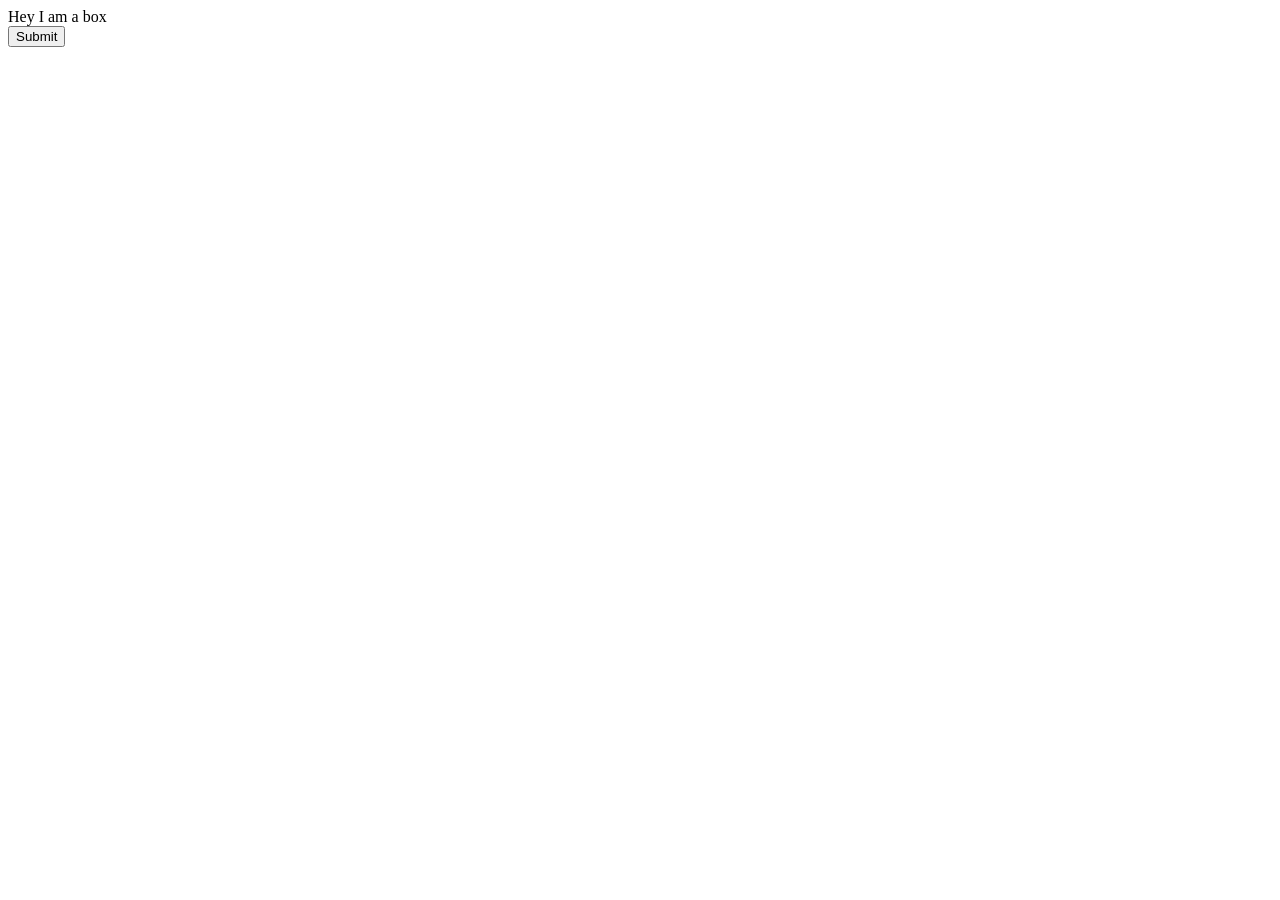
<file: Front end development/JavaScript/index.html>
<!DOCTYPE html>
<html lang="en">
<head>
    <meta charset="UTF-8">
    <meta name="viewport" content="width=device-width, initial-scale=1.0">
    <title>JavaScript Introduction</title>
</head>
<body> 
<div class="box">
    Hey I am a box
</div>
<button>
    Submit
</button>
    <script src="script.js" >
       
    </script>
    
</body>
</html>
</file>
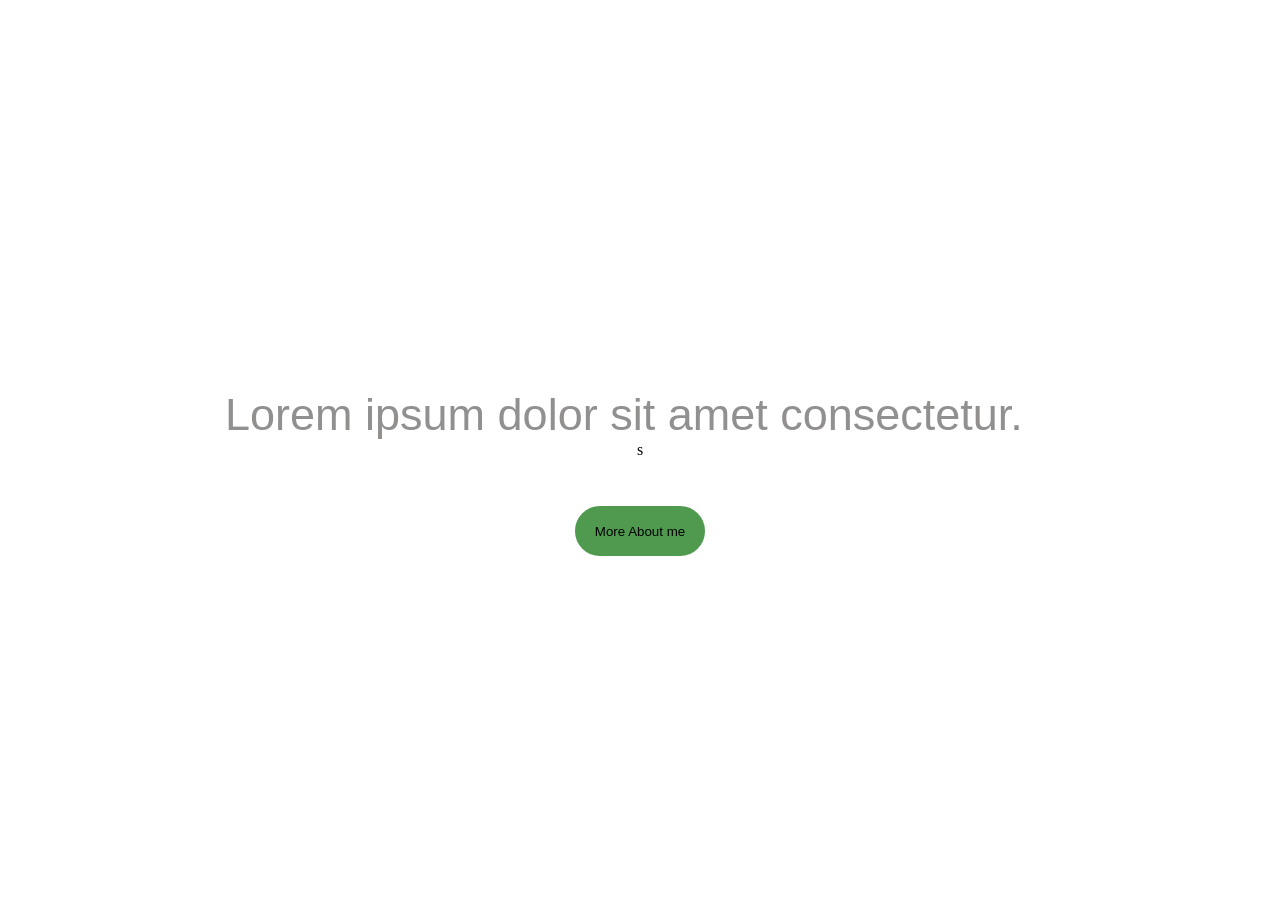
<file: Front end development/My portfolio/portfolio.html>
<!DOCTYPE html>
<html lang="en">
<head>
    <meta charset="UTF-8">
    <meta name="viewport" content="width=device-width, initial-scale=1.0">
    <title>My portfolio</title>
</head>
<link rel="stylesheet" href="style.css">
<body>
    <div class="bg">
    <div class="content"><p>Lorem ipsum dolor sit amet consectetur.</p></div>
    <button class="More">More About me</button>
    <div class="stars">
        <div class="star"></div>
        <div class="star"></div>
        <div class="star"></div>
        <div class="star"></div>
        <div class="star"></div>
        <div class="star"></div>
        <div class="star"></div>
        <div class="star"></div>
        <div class="star"></div>
        <div class="star"></div>
        <div class="star"></div>
        <div class="star"></div>
        <div class="star"></div>
        <div class="star"></div>
        <div class="star"></div>
        <div class="star"></div>
        <div class="star"></div>
        <div class="star"></div>
    </div>

</div>
    
</body>
</html>s
</file>
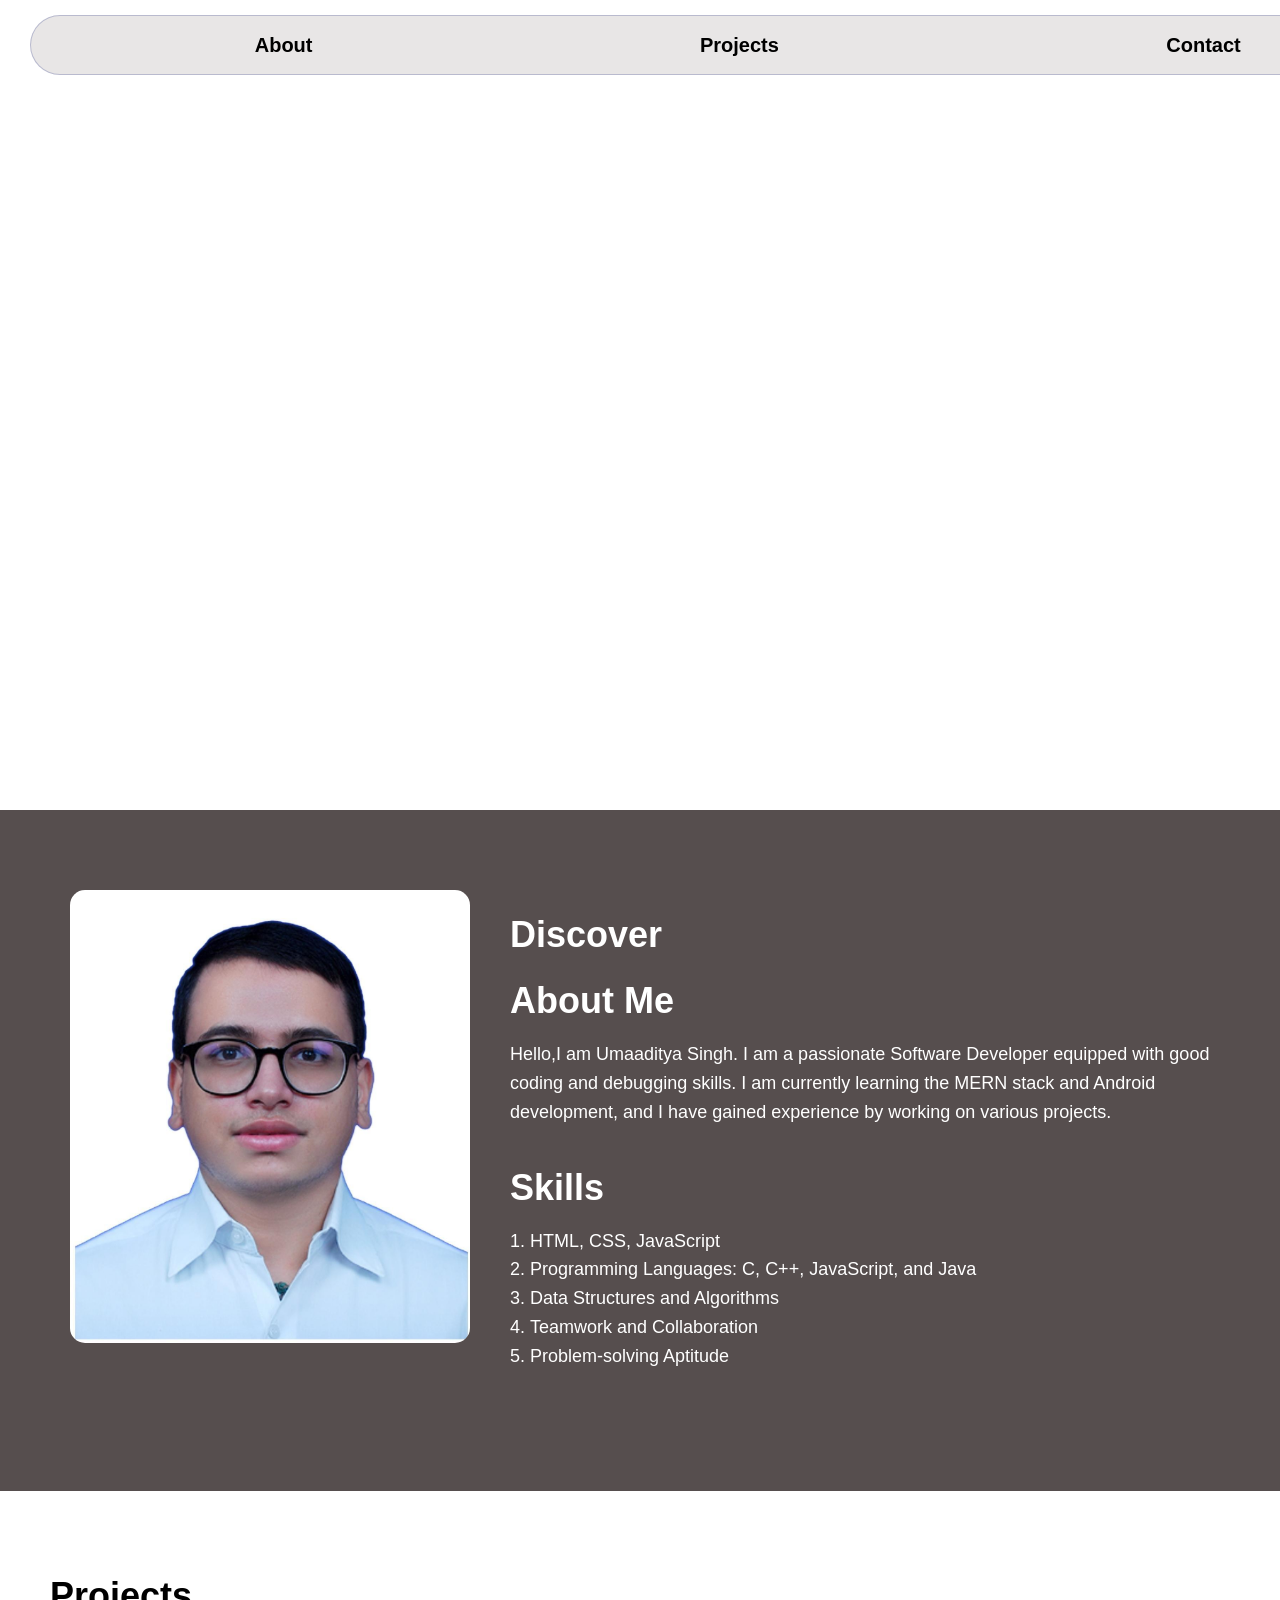
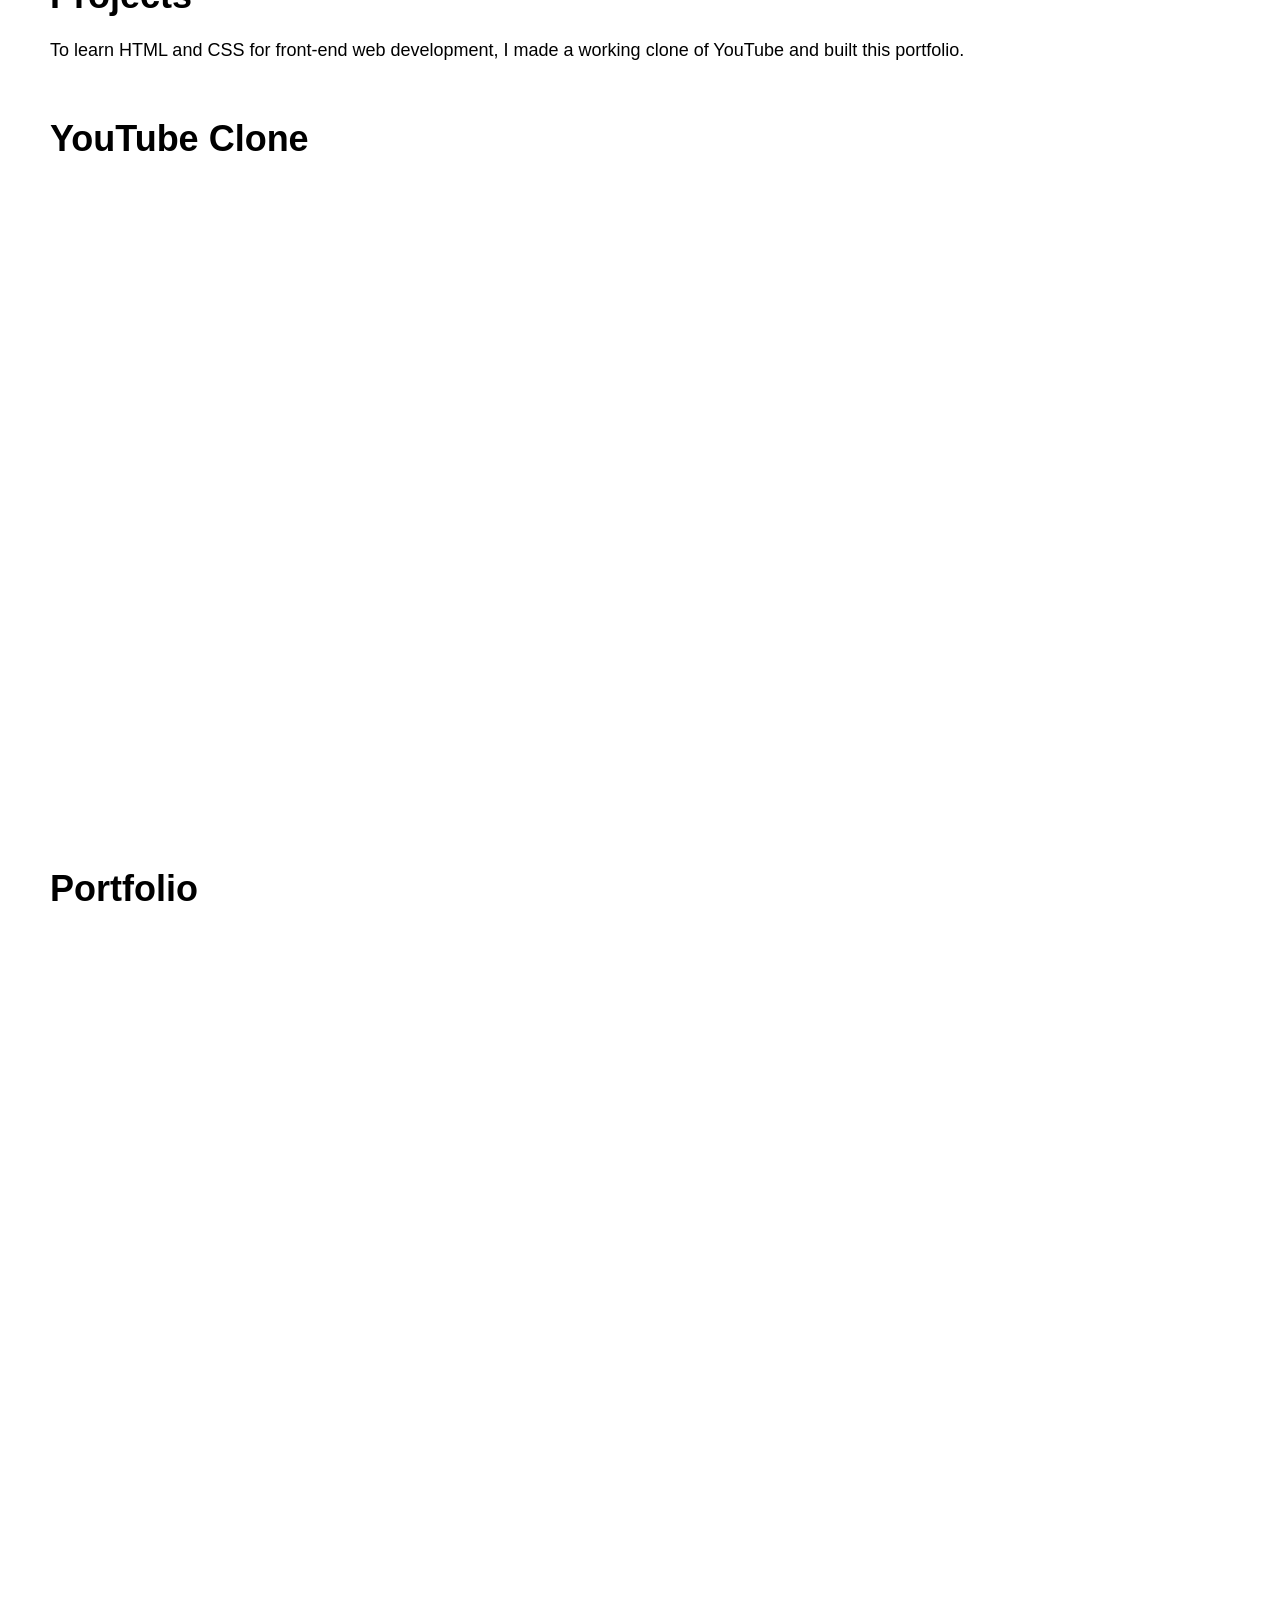
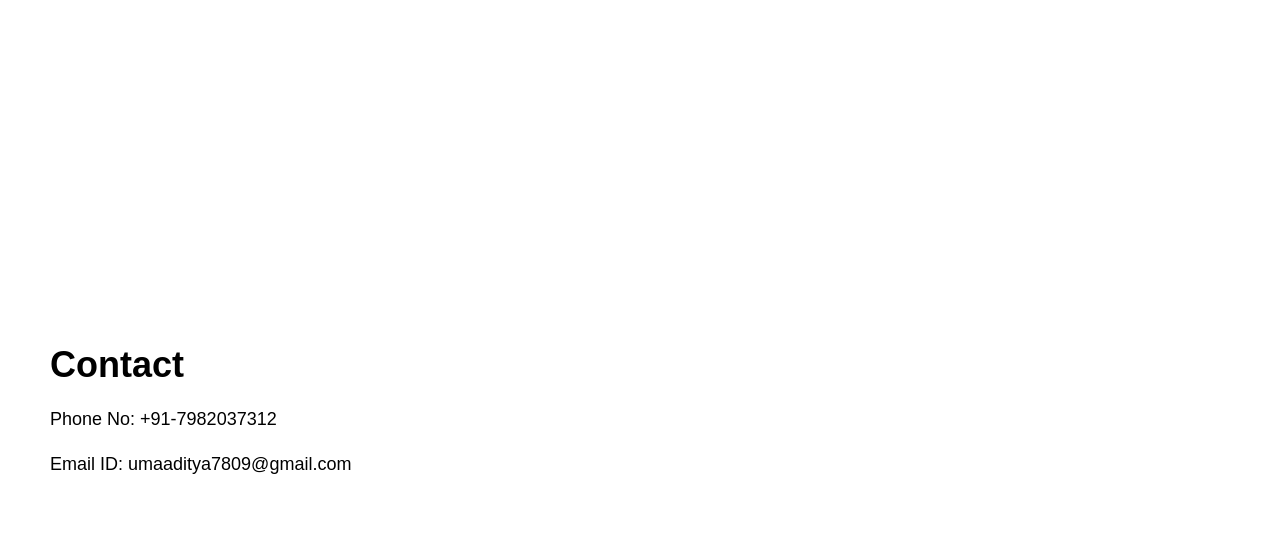
<file: Full stack development/club portfolio/portfolio .html>
<!DOCTYPE html>
<html lang="en">
<head>
  <meta charset="UTF-8" />
  <meta http-equiv="X-UA-Compatible" content="IE=edge" />
  <title>My Portfolio</title>
  <meta name="description" content="My personal portfolio website." />
  <link rel="stylesheet" href="portfolio.css" />
  <script defer src="script.js"></script>
</head>
<body class="full">
  <div class="an">
    <p onclick="scrollToSection('about')">About</p>
    <p onclick="scrollToSection('projects')">Projects</p>
    <p onclick="scrollToSection('contact')">Contact</p>
    <button id="modeToggle" onclick="toggleDarkMode()">🌙</button>
  </div>

  <div class="ab">
  
  </div>

  <div id="about" class="sec">
    <div class="profile">
      <img class="my" src="thumnails/my pic.jpg" alt="My Picture" />
    </div>

    <div class="profile1">
      <div class="content">
        <h1>Discover</h1>
        <h1>About Me</h1>
        <div class="text">
          <p>
           Hello,I am Umaaditya Singh. I am a passionate Software Developer equipped with good coding and debugging skills. I am currently learning the MERN stack and Android development, and I have gained experience by working on various projects.
          </p>
        </div>
      </div>

      <div class="content1">
        <h1>Skills</h1>
        <div class="text">
          <ol>
            <li>HTML, CSS, JavaScript</li>
            <li>Programming Languages: C, C++, JavaScript, and Java</li>
            <li>Data Structures and Algorithms</li>
            <li>Teamwork and Collaboration</li>
            <li>Problem-solving Aptitude</li>
          </ol>
        </div>
      </div>
    </div>
  </div>

  <div id="projects" class="last">
    <h1>Projects</h1>
    <p>To learn HTML and CSS for front-end web development, I made a working clone of YouTube and built this portfolio.</p>

    <div class="projects">
      <div class="one">
        <h1>YouTube Clone</h1>
        <iframe src="https://umaaditya.neocities.org/Youtube" title="YouTube Clone"></iframe>
      </div>
      <div class="two">
        <h1>Portfolio</h1>
        <iframe src="https://umaaditya.neocities.org/portfolio" title="Portfolio"></iframe>
      </div>
    </div>

    <div id="contact" class="contact">
      <h1>Contact</h1>
      <p>Phone No: +91-7982037312</p>
      <p>Email ID: umaaditya7809@gmail.com</p>
    </div>
  </div>
</body>
</html>
</file>
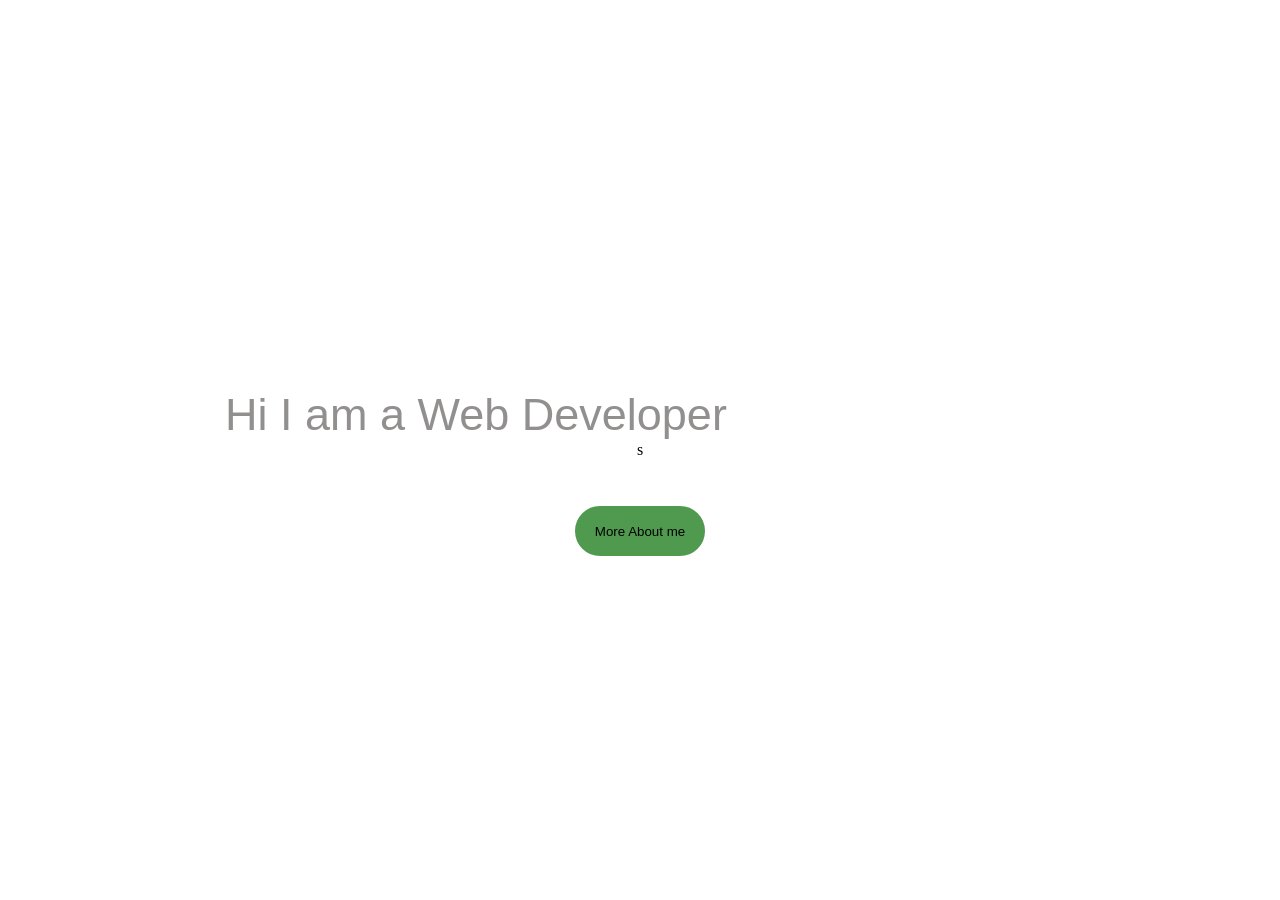
<file: web Dev/My portfolio/portfolio.html>
<!DOCTYPE html>
<html lang="en">
<head>
    <meta charset="UTF-8">
    <meta name="viewport" content="width=device-width, initial-scale=1.0">
    <title>My portfolio</title>
</head>
<link rel="stylesheet" href="style.css">
<body>
    <div class="bg">
    <div class="content"><p>Hi I am a Web Developer</p></div>
    <button class="More">More About me</button>
    <div class="stars">
        <div class="star"></div>
        <div class="star"></div>
        <div class="star"></div>
        <div class="star"></div>
        <div class="star"></div>
        <div class="star"></div>
        <div class="star"></div>
        <div class="star"></div>
        <div class="star"></div>
        <div class="star"></div>
        <div class="star"></div>
        <div class="star"></div>
        <div class="star"></div>
        <div class="star"></div>
        <div class="star"></div>
        <div class="star"></div>
        <div class="star"></div>
        <div class="star"></div>
    </div>

</div>
    
</body>
</html>s
</file>
<file: Front end development/My portfolio/style.css>
html, body {
    margin: 0;
    padding: 0;
    width: 100%;
    height: 100%;
}

body {
    display: flex;
    justify-content: center;
    align-items: center;
}

.bg {
    background-image: url(https://i.pinimg.com/originals/1a/bf/79/1abf798f4b3e40227746ec9daa141af1.jpg);
    background-repeat: no-repeat;
    height: 100vh;
    position: fixed;
    background-size: cover;
    top: 0;
    left: 0;
    background-position: center;
    width: 100%;
    display: flex;
    flex-direction: column;
    align-items: center;
    justify-content: center;
}

.content {
    z-index: 1000;
    padding-left: 70px;
    font-size: 45px;
    font-weight: 500;
    font-family: Arial, Helvetica, sans-serif;
    font-style: normal;
    width: 100vh;
    color: #928f8f;
    margin-bottom: 20px;
    
}

.More {
    z-index: 1000;
    height: 50px;
    width: 130px;
    border-radius: 29px;
    border-style: solid;
    border-color: rgb(80, 154, 80);
    cursor: pointer;
    background-color: rgb(80, 154, 80);
}

.stars {
    position: absolute;
    top: 0;
    left: 0;
    width: 100%;
    height: 100%;
    pointer-events: none;
    

}

.star {
    position: absolute;
    top: -10px;
    width: 4px;
    height: 4px;
    background:whitesmoke;
    opacity: 0;
 
animation: shoot 3.5s  linear  infinite ;}


@keyframes shoot {
    0%{
        transform: translateY(-10vh) translateX(-10vh); /* Start just above the viewport */
        opacity: 0.7; /* Initially invisible */
    }
    50%{ opacity: 0.5;}

    80%  {
        transform: translateY(90vh) translateX(50vh); /* Move slightly below the viewport */
        opacity: 0.01; /* Fully visible */
    }
}

/* Create multiple stars with different positions and delays */
.star:nth-child(1) { left: 10%; animation-delay: 0s; }
.star:nth-child(2) { left: 20%; animation-delay: 1s; }
.star:nth-child(3) { left: 30%; animation-delay: 2s; }
.star:nth-child(4) { left: 40%; animation-delay: 3s; }
.star:nth-child(5) { left: 50%; animation-delay: 4s; }
.star:nth-child(6) { left: 60%; animation-delay: 5s; }
.star:nth-child(7) { left: 70%; animation-delay: 6s; }
.star:nth-child(8) { left: 80%; animation-delay: 7s; }
.star:nth-child(9) { left: 90%; animation-delay: 8s; }
</file>
<file: Full stack development/club portfolio/portfolio.css>
body {
    font-family: Arial, sans-serif;
    margin: 0;
    transition: background-color 0.3s ease, color 0.3s ease;
  }
  
  .full {
    display: flex;
    flex-direction: column;
  }
  
  .an {
    display: flex;
    justify-content: space-around;
    align-items: center;
    width: 200vh;
    position: fixed;
    margin-top: 15px;
    margin-left: 30px;
    top: 0;
    left: 0;
    right: 0;
    padding: 15px 30px;
    background-color: rgba(197, 191, 191, 0.39);
    border: 1px solid rgba(111, 118, 170, 0.39);
    font-size: 20px;
    font-weight: bold;
    z-index: 999;
    border-radius: 35px;
  }
  
  .an p {
    margin: 0;
  }
  
  .an p:hover {
    color: #baab29;
    cursor: pointer;
    transform: scale(1.05);
    transition: all 0.3s ease-in-out;
  }
  
  #modeToggle {
    background: none;
    border: none;
    font-size: 22px;
    cursor: pointer;
    transition: transform 0.3s ease;
  }
  
  #modeToggle:hover {
    transform: scale(1.2);
  }
  
  .ab {
    display: flex;
    justify-content: center;
    align-items: center;
    height: 90vh;
    background-image: url(https://i.pinimg.com/736x/fe/2d/fb/fe2dfb30cd19d2936ab23a17f2419b69.jpg);
    background-size: cover;
    background-position: center;
  }
  
  .img {
    color: white;
    text-align: center;
    max-width: 600px;
    padding: 30px;
  }
  
  .sec {
    background-color: rgba(83, 75, 75, 0.981);
    color: white;
    display: flex;
    justify-content: center;
    align-items: flex-start;
    gap: 40px;
    padding: 80px 50px;
    flex-wrap: wrap;
  }
  
  .profile {
    flex: 1;
    max-width: 400px;
  }
  
  .profile img {
    width: 100%;
    height: auto;
    border-radius: 15px;
  }
  
  .profile1 {
    flex: 2;
    max-width: 700px;
  }
  
  .content,
  .content1 {
    margin-bottom: 40px;
  }
  
  .text {
    font-size: 18px;
    line-height: 1.6;
  }
  
  .last {
    background-color: #fff;
    color: black;
    padding: 60px 50px;
  }
  
  .last h1 {
    margin-bottom: 20px;
  }
  
  .last p,
  .last li {
    font-size: 18px;
    line-height: 1.5;
  }
  
  .projects {
    display: grid;
    grid-template-rows: 1fr 1fr;
    gap: 40px;
    margin-top: 30px;
  }
  
  .one,
  .two {
   
    height: 600px;
    width: 200vh;
  }
  .two{
    margin-top: -160px;
    margin-bottom:30px;
    height: 1000px;

  }
  
  iframe {
    width: 100%;
    height: 100%;
    border: none;
    border-radius: 12px;
  }
  
  .contact {
    margin-top: 70px;
  }
  
  h1 {
    font-size: 36px;
    margin-bottom: 15px;
  }
  
  ol {
    padding-left: 20px;
  }
  
  .dark-mode {
    background-color: #121212;
    color: #f0f0f0;
  }
  
  .dark-mode .sec,
  .dark-mode .last {
    background-color: #1e1e1e;
    color: #fff;
  }
  
  .dark-mode .an {
    background-color: rgba(33, 33, 33, 0.9);
    color: #e4e4e4;
    border-color: #555;
  }
 
  @media (max-width: 1024px) {
    .projects {
      grid-template-columns: 1fr;
    }
  
    .an {
      flex-direction: column;
      gap: 15px;
      font-size: 18px;
    }
  
    .sec {
      flex-direction: column;
      align-items: center;
    }
  }
</file>
<file: web Dev/My portfolio/style.css>
html, body {
    margin: 0;
    padding: 0;
    width: 100%;
    height: 100%;
}

body {
    display: flex;
    justify-content: center;
    align-items: center;
}

.bg {
    background-image: url(https://i.pinimg.com/originals/1a/bf/79/1abf798f4b3e40227746ec9daa141af1.jpg);
    background-repeat: no-repeat;
    height: 100vh;
    position: fixed;
    background-size: cover;
    top: 0;
    left: 0;
    background-position: center;
    width: 100%;
    display: flex;
    flex-direction: column;
    align-items: center;
    justify-content: center;
}

.content {
    z-index: 1000;
    padding-left: 70px;
    font-size: 45px;
    font-weight: 500;
    font-family: Arial, Helvetica, sans-serif;
    font-style: normal;
    width: 100vh;
    color: #928f8f;
    margin-bottom: 20px;
    
}

.More {
    z-index: 1000;
    height: 50px;
    width: 130px;
    border-radius: 29px;
    border-style: solid;
    border-color: rgb(80, 154, 80);
    cursor: pointer;
    background-color: rgb(80, 154, 80);
}

.stars {
    position: absolute;
    top: 0;
    left: 0;
    width: 100%;
    height: 100%;
    pointer-events: none;
    

}

.star {
    position: absolute;
    top: -10px;
    width: 4px;
    height: 4px;
    background:whitesmoke;
    opacity: 0;
 
animation: shoot 3.5s  linear  infinite ;}


@keyframes shoot {
    0%{
        transform: translateY(-10vh) translateX(-10vh); /* Start just above the viewport */
        opacity: 0.7; /* Initially invisible */
    }
    50%{ opacity: 0.5;}

    80%  {
        transform: translateY(90vh) translateX(50vh); /* Move slightly below the viewport */
        opacity: 0.01; /* Fully visible */
    }
}

/* Create multiple stars with different positions and delays */
.star:nth-child(1) { left: 10%; animation-delay: 0s; }
.star:nth-child(2) { left: 20%; animation-delay: 1s; }
.star:nth-child(3) { left: 30%; animation-delay: 2s; }
.star:nth-child(4) { left: 40%; animation-delay: 3s; }
.star:nth-child(5) { left: 50%; animation-delay: 4s; }
.star:nth-child(6) { left: 60%; animation-delay: 5s; }
.star:nth-child(7) { left: 70%; animation-delay: 6s; }
.star:nth-child(8) { left: 80%; animation-delay: 7s; }
.star:nth-child(9) { left: 90%; animation-delay: 8s; }
</file>
